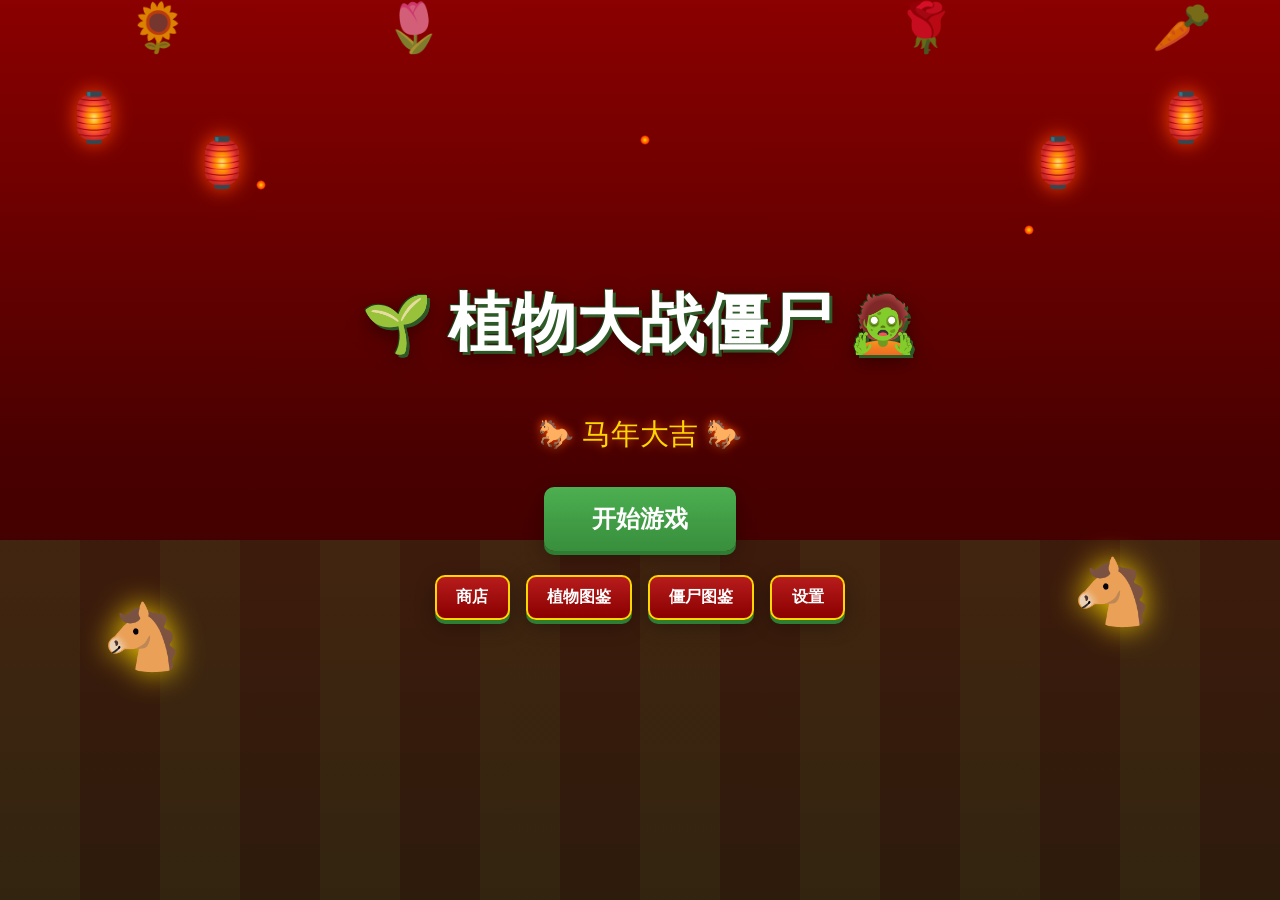
<file: index.html>
<!DOCTYPE html>
<html lang="zh-CN">
<head>
    <meta charset="UTF-8">
    <meta name="viewport" content="width=device-width, initial-scale=1.0">
    <title>植物大战僵尸</title>
    <link rel="stylesheet" href="css/style.css">
</head>
<body>
    <div id="game-container">
        <!-- 菜单界面 -->
        <div id="menu-screen" class="screen active">
            <div class="menu-background">
                <div class="lawn-pattern"></div>
                <div class="fireworks">
                    <div class="firework" style="left: 20%; top: 20%;"></div>
                    <div class="firework" style="left: 50%; top: 15%;"></div>
                    <div class="firework" style="left: 80%; top: 25%;"></div>
                </div>
                <div class="lanterns">
                    <div class="lantern" style="left: 5%; top: 10%;">🏮</div>
                    <div class="lantern" style="left: 15%; top: 15%;">🏮</div>
                    <div class="lantern" style="right: 15%; top: 15%;">🏮</div>
                    <div class="lantern" style="right: 5%; top: 10%;">🏮</div>
                </div>
                <div class="paper-cuttings">
                    <div class="paper-cutting" style="left: 8%; bottom: 25%;">🐴</div>
                    <div class="paper-cutting" style="right: 10%; bottom: 30%;">🐴</div>
                </div>
            </div>
            <div class="menu-content">
                <h1 class="game-title">
                    <span class="title-plant">🌱</span>
                    植物大战僵尸
                    <span class="title-zombie">🧟</span>
                </h1>
                <div class="year-badge">🐎 马年大吉 🐎</div>
                <div class="menu-plants">
                    <div class="floating-plant" style="left: 10%;">🌻</div>
                    <div class="floating-plant" style="left: 30%; animation-delay: -2s;">🌷</div>
                    <div class="floating-plant" style="left: 70%; animation-delay: -4s;">🌹</div>
                    <div class="floating-plant" style="left: 90%; animation-delay: -1s;">🥕</div>
                </div>
                <button id="start-btn" class="menu-btn">开始游戏</button>
                <div class="menu-buttons">
                    <button id="shop-btn" class="menu-btn secondary-btn">商店</button>
                    <button id="plant-book-btn" class="menu-btn secondary-btn">植物图鉴</button>
                    <button id="zombie-book-btn" class="menu-btn secondary-btn">僵尸图鉴</button>
                    <button id="settings-btn" class="menu-btn secondary-btn">设置</button>
                </div>
            </div>
        </div>

        <!-- 关卡选择界面 -->
        <div id="level-screen" class="screen">
            <div class="level-background">
                <div class="lawn-pattern"></div>
            </div>
            <div class="level-content">
                <h2 class="level-title">选择关卡</h2>
                <div class="level-cards">
                    <div class="level-card" data-level="1">
                        <div class="level-number">1</div>
                        <div class="level-name">草地初战</div>
                        <div class="level-difficulty easy">简单</div>
                        <div class="level-info">
                            <p>白天场景</p>
                            <p>5波 × 5只</p>
                        </div>
                    </div>
                    <div class="level-card" data-level="2">
                        <div class="level-number">2</div>
                        <div class="level-name">迷雾之夜</div>
                        <div class="level-difficulty medium">中等</div>
                        <div class="level-info">
                            <p>夜晚 + 迷雾</p>
                            <p>7波 × 6只</p>
                        </div>
                    </div>
                    <div class="level-card" data-level="3">
                        <div class="level-number">3</div>
                        <div class="level-name">倾斜屋顶</div>
                        <div class="level-difficulty hard">困难</div>
                        <div class="level-info">
                            <p>屋顶场景</p>
                            <p>9波 × 8只</p>
                        </div>
                    </div>
                </div>
                <button id="back-to-menu" class="menu-btn back-btn">返回菜单</button>
            </div>
        </div>

        <!-- 游戏界面 -->
        <div id="game-screen" class="screen">
            <!-- 顶部状态栏 -->
            <div class="game-header">
                <div class="sun-counter">
                    <span class="sun-icon">☀️</span>
                    <span id="sun-amount">50</span>
                </div>
                <div class="wave-info">
                    <span>波次: </span>
                    <span id="current-wave">1</span> / <span id="total-waves">3</span>
                </div>
                <div class="score-info">
                    <span>分数: </span>
                    <span id="score">0</span>
                </div>
                <button id="back-to-level" class="small-btn">退出</button>
            </div>

            <!-- 植物选择栏 -->
            <div class="plant-selection">
                <div class="plant-card" data-plant="peashooter" data-cost="100">
                    <div class="plant-emoji">🫛</div>
                    <div class="plant-name">豌豆射手</div>
                    <div class="plant-cost">100 ☀️</div>
                </div>
                <div class="plant-card" data-plant="sunflower" data-cost="50">
                    <div class="plant-emoji">🌻</div>
                    <div class="plant-name">向日葵</div>
                    <div class="plant-cost">50 ☀️</div>
                </div>
                <div class="plant-card" data-plant="wallnut" data-cost="50">
                    <div class="plant-emoji">🥜</div>
                    <div class="plant-name">坚果墙</div>
                    <div class="plant-cost">50 ☀️</div>
                </div>
                <div class="plant-card" data-plant="potatomine" data-cost="25">
                    <div class="plant-emoji">💣</div>
                    <div class="plant-name">土豆地雷</div>
                    <div class="plant-cost">25 ☀️</div>
                </div>
                <div class="plant-card" data-plant="jalapeno" data-cost="125">
                    <div class="plant-emoji">🌶️</div>
                    <div class="plant-name">火爆辣椒</div>
                    <div class="plant-cost">125 ☀️</div>
                </div>
                <div class="plant-card" data-plant="cherrybomb" data-cost="150">
                    <div class="plant-emoji">🍒</div>
                    <div class="plant-name">樱桃炸弹</div>
                    <div class="plant-cost">150 ☀️</div>
                </div>
                <div class="plant-card" data-plant="snowpea" data-cost="175">
                    <div class="plant-emoji">🥦</div>
                    <div class="plant-name">寒冰射手</div>
                    <div class="plant-cost">175 ☀️</div>
                </div>
            </div>

            <!-- 游戏草坪 -->
            <div class="game-lawn">
                <div class="lawn-grid" id="lawn-grid">
                    <!-- 5行9列的格子 -->
                </div>
            </div>

            <!-- 游戏元素层 -->
            <div id="game-elements">
                <!-- 植物、僵尸、子弹将在这里动态生成 -->
            </div>

            <!-- 阳光元素容器 -->
            <div id="sun-elements">
                <!-- 掉落的阳光 -->
            </div>
        </div>

        <!-- 游戏结束界面 -->
        <div id="gameover-screen" class="screen">
            <div class="gameover-content">
                <div class="gameover-icon">💀</div>
                <h2 class="gameover-title">僵尸吃掉了你的脑子!</h2>
                <div class="final-score">
                    <span>最终分数: </span>
                    <span id="final-score">0</span>
                </div>
                <div class="gameover-buttons">
                    <button id="retry-btn" class="menu-btn">重新开始</button>
                    <button id="gameover-menu-btn" class="menu-btn">返回菜单</button>
                </div>
            </div>
        </div>

        <!-- 胜利界面 -->
        <div id="victory-screen" class="screen">
            <div class="victory-content">
                <div class="victory-icon">🏆</div>
                <h2 class="victory-title">恭喜过关!</h2>
                <div class="final-score">
                    <span>最终分数: </span>
                    <span id="victory-score">0</span>
                </div>
                <div class="victory-buttons">
                    <button id="victory-retry-btn" class="menu-btn">再玩一次</button>
                    <button id="victory-menu-btn" class="menu-btn">返回菜单</button>
                </div>
            </div>
        </div>
    </div>

    <script src="js/level.js"></script>
    <script src="js/plant.js"></script>
    <script src="js/zombie.js"></script>
    <script src="js/bullet.js"></script>
    <script src="js/game.js"></script>
</body>
</html>
</file>
<file: css/style.css>
* {
    margin: 0;
    padding: 0;
    box-sizing: border-box;
}

body {
    font-family: 'Segoe UI', Tahoma, Geneva, Verdana, sans-serif;
    background: #1a1a2e;
    overflow: hidden;
    user-select: none;
}

#game-container {
    width: 100vw;
    height: 100vh;
    position: relative;
}

.screen {
    position: absolute;
    top: 0;
    left: 0;
    width: 100%;
    height: 100%;
    display: none;
    flex-direction: column;
}

.screen.active {
    display: flex;
}

/* 菜单界面样式 */
#menu-screen {
    background: linear-gradient(180deg, #8B0000 0%, #4A0000 50%, #2d0000 100%);
}

.menu-background {
    position: absolute;
    top: 0;
    left: 0;
    width: 100%;
    height: 100%;
    overflow: hidden;
}

.lawn-pattern {
    position: absolute;
    bottom: 0;
    left: 0;
    width: 100%;
    height: 40%;
    background: repeating-linear-gradient(
        90deg,
        #3d7a35 0px,
        #3d7a35 80px,
        #2d5a27 80px,
        #2d5a27 160px
    );
    opacity: 0.3;
}

.fireworks {
    position: absolute;
    width: 100%;
    height: 100%;
    pointer-events: none;
}

.firework {
    position: absolute;
    width: 10px;
    height: 10px;
    background: radial-gradient(circle, #FFD700 0%, #FF4500 50%, transparent 70%);
    border-radius: 50%;
    animation: firework 2s ease-out infinite;
}

@keyframes firework {
    0% { transform: scale(0); opacity: 1; }
    50% { transform: scale(3); opacity: 0.8; }
    100% { transform: scale(5); opacity: 0; }
}

.firework:nth-child(2) { animation-delay: -0.7s; }
.firework:nth-child(3) { animation-delay: -1.4s; }

.lanterns {
    position: absolute;
    width: 100%;
    height: 100%;
    pointer-events: none;
}

.lantern {
    position: absolute;
    font-size: 3rem;
    animation: lanternGlow 1.5s ease-in-out infinite;
    filter: drop-shadow(0 0 10px #FF4500);
}

@keyframes lanternGlow {
    0%, 100% { transform: scale(1); filter: drop-shadow(0 0 10px #FF4500); }
    50% { transform: scale(1.1); filter: drop-shadow(0 0 20px #FFD700); }
}

.lantern:nth-child(2) { animation-delay: -0.5s; }
.lantern:nth-child(3) { animation-delay: -1s; }
.lantern:nth-child(4) { animation-delay: -0.3s; }

.paper-cuttings {
    position: absolute;
    width: 100%;
    height: 100%;
    pointer-events: none;
}

.paper-cutting {
    position: absolute;
    font-size: 4rem;
    opacity: 0.9;
    animation: paperFloat 4s ease-in-out infinite;
    filter: drop-shadow(0 0 15px #FFD700);
}

@keyframes paperFloat {
    0%, 100% { transform: translateY(0) rotate(0deg); }
    50% { transform: translateY(-15px) rotate(5deg); }
}

.menu-content {
    position: relative;
    z-index: 10;
    display: flex;
    flex-direction: column;
    align-items: center;
    justify-content: center;
    height: 100%;
}

.game-title {
    font-size: 4rem;
    color: #fff;
    text-shadow: 
        3px 3px 0 #2d5a27,
        -1px -1px 0 #1e3d1a,
        0 6px 20px rgba(0,0,0,0.5);
    margin-bottom: 3rem;
    display: flex;
    align-items: center;
    gap: 1rem;
}

.title-plant, .title-zombie {
    font-size: 3.5rem;
    animation: bounce 2s ease-in-out infinite;
}

.title-zombie {
    animation-delay: -1s;
}

@keyframes bounce {
    0%, 100% { transform: translateY(0); }
    50% { transform: translateY(-15px); }
}

.menu-plants {
    position: absolute;
    width: 100%;
    height: 100%;
    pointer-events: none;
}

.floating-plant {
    position: absolute;
    font-size: 3rem;
    animation: float 6s ease-in-out infinite;
    opacity: 0.7;
}

@keyframes float {
    0%, 100% { transform: translateY(0) rotate(0deg); }
    25% { transform: translateY(-20px) rotate(5deg); }
    75% { transform: translateY(20px) rotate(-5deg); }
}

.menu-btn {
    padding: 1rem 3rem;
    font-size: 1.5rem;
    background: linear-gradient(180deg, #4CAF50 0%, #388E3C 100%);
    color: white;
    border: none;
    border-radius: 10px;
    cursor: pointer;
    transition: all 0.3s ease;
    box-shadow: 0 4px 0 #2E7D32, 0 6px 20px rgba(0,0,0,0.3);
    font-weight: bold;
}

.menu-btn:hover {
    transform: translateY(-2px);
    box-shadow: 0 6px 0 #2E7D32, 0 8px 25px rgba(0,0,0,0.4);
}

.menu-btn:active {
    transform: translateY(2px);
    box-shadow: 0 2px 0 #2E7D32;
}

.back-btn {
    margin-top: 2rem;
    background: linear-gradient(180deg, #757575 0%, #616161 100%);
    box-shadow: 0 4px 0 #424242, 0 6px 20px rgba(0,0,0,0.3);
}

.year-badge {
    font-size: 1.8rem;
    color: #FFD700;
    text-shadow: 0 0 10px #FF4500, 0 2px 4px rgba(0,0,0,0.5);
    margin-bottom: 2rem;
    animation: badgePulse 2s ease-in-out infinite;
}

@keyframes badgePulse {
    0%, 100% { transform: scale(1); }
    50% { transform: scale(1.05); }
}

.menu-buttons {
    display: flex;
    gap: 1rem;
    margin-top: 1.5rem;
    flex-wrap: wrap;
    justify-content: center;
}

.secondary-btn {
    padding: 0.6rem 1.2rem;
    font-size: 1rem;
    background: linear-gradient(180deg, #B71C1C 0%, #8B0000 100%);
    border: 2px solid #FFD700;
}

/* 关卡选择界面 */
#level-screen {
    background: linear-gradient(180deg, #1a237e 0%, #0d1442 100%);
}

.level-background {
    position: absolute;
    top: 0;
    left: 0;
    width: 100%;
    height: 100%;
    overflow: hidden;
}

.level-content {
    position: relative;
    z-index: 10;
    display: flex;
    flex-direction: column;
    align-items: center;
    justify-content: center;
    height: 100%;
    padding: 2rem;
}

.level-title {
    font-size: 3rem;
    color: #fff;
    margin-bottom: 3rem;
    text-shadow: 0 4px 10px rgba(0,0,0,0.5);
}

.level-cards {
    display: flex;
    gap: 2rem;
    flex-wrap: wrap;
    justify-content: center;
}

.level-card {
    background: linear-gradient(180deg, #424242 0%, #212121 100%);
    border-radius: 15px;
    padding: 2rem;
    width: 250px;
    text-align: center;
    cursor: pointer;
    transition: all 0.3s ease;
    border: 3px solid #616161;
    box-shadow: 0 8px 30px rgba(0,0,0,0.4);
}

.level-card:hover {
    transform: translateY(-10px);
    border-color: #FFC107;
    box-shadow: 0 12px 40px rgba(255,193,7,0.3);
}

.level-number {
    font-size: 3rem;
    font-weight: bold;
    color: #FFC107;
    margin-bottom: 0.5rem;
}

.level-name {
    font-size: 1.5rem;
    color: #fff;
    margin-bottom: 0.5rem;
}

.level-difficulty {
    padding: 0.3rem 1rem;
    border-radius: 20px;
    display: inline-block;
    font-weight: bold;
    margin-bottom: 1rem;
}

.level-difficulty.easy {
    background: #4CAF50;
    color: white;
}

.level-difficulty.medium {
    background: #FF9800;
    color: white;
}

.level-difficulty.hard {
    background: #f44336;
    color: white;
}

.level-info {
    color: #9e9e9e;
    font-size: 0.9rem;
}

.level-info p {
    margin: 0.3rem 0;
}

/* 游戏界面 */
#game-screen {
    background: #87CEEB;
}

#game-screen.night {
    background: #1a1a3d;
}

#game-screen.fog::after {
    content: '';
    position: absolute;
    top: 160px;
    right: 0;
    width: 40%;
    height: calc(100% - 160px);
    background: linear-gradient(90deg, rgba(100,100,100,0.8) 0%, rgba(50,50,50,0.6) 100%);
    pointer-events: none;
    z-index: 5;
}

.game-header {
    height: 60px;
    background: linear-gradient(180deg, #5D4037 0%, #3E2723 100%);
    display: flex;
    align-items: center;
    justify-content: space-between;
    padding: 0 2rem;
    box-shadow: 0 4px 10px rgba(0,0,0,0.3);
    z-index: 100;
}

.sun-counter {
    display: flex;
    align-items: center;
    gap: 0.5rem;
    background: rgba(0,0,0,0.3);
    padding: 0.5rem 1rem;
    border-radius: 25px;
}

.sun-icon {
    font-size: 1.5rem;
    animation: spin 10s linear infinite;
}

@keyframes spin {
    from { transform: rotate(0deg); }
    to { transform: rotate(360deg); }
}

#sun-amount {
    font-size: 1.5rem;
    color: #FFD54F;
    font-weight: bold;
}

.wave-info, .score-info {
    color: white;
    font-size: 1.2rem;
    font-weight: bold;
    text-shadow: 1px 1px 2px rgba(0,0,0,0.5);
}

.small-btn {
    padding: 0.5rem 1rem;
    font-size: 1rem;
    background: #f44336;
    color: white;
    border: none;
    border-radius: 5px;
    cursor: pointer;
    transition: all 0.2s;
}

.small-btn:hover {
    background: #d32f2f;
}

/* 植物选择栏 */
.plant-selection {
    height: 100px;
    background: linear-gradient(180deg, #795548 0%, #5D4037 100%);
    display: flex;
    align-items: center;
    justify-content: center;
    gap: 1rem;
    padding: 0.5rem;
    box-shadow: 0 4px 10px rgba(0,0,0,0.3);
    z-index: 100;
}

.plant-card {
    background: linear-gradient(180deg, #A5D6A7 0%, #81C784 100%);
    border-radius: 10px;
    padding: 0.5rem;
    width: 90px;
    text-align: center;
    cursor: pointer;
    transition: all 0.2s ease;
    border: 3px solid #4CAF50;
}

.plant-card:hover {
    transform: scale(1.05);
    box-shadow: 0 4px 15px rgba(76,175,80,0.4);
}

.plant-card.selected {
    border-color: #FFC107;
    box-shadow: 0 0 15px rgba(255,193,7,0.6);
    animation: pulse 1s infinite;
}

.plant-card.disabled {
    opacity: 0.5;
    cursor: not-allowed;
}

@keyframes pulse {
    0%, 100% { box-shadow: 0 0 15px rgba(255,193,7,0.6); }
    50% { box-shadow: 0 0 25px rgba(255,193,7,0.8); }
}

.plant-emoji {
    font-size: 2rem;
}

.plant-name {
    font-size: 0.7rem;
    color: #1B5E20;
    font-weight: bold;
    margin-top: 0.2rem;
}

.plant-cost {
    font-size: 0.65rem;
    color: #388E3C;
}

/* 游戏草坪 */
.game-lawn {
    flex: 1;
    position: relative;
    background: linear-gradient(180deg, #4CAF50 0%, #388E3C 50%, #2E7D32 100%);
    overflow: hidden;
}

.lawn-grid {
    display: grid;
    grid-template-columns: repeat(9, 1fr);
    grid-template-rows: repeat(5, 1fr);
    width: 100%;
    height: 100%;
    position: relative;
}

.lawn-cell {
    border: 1px solid rgba(0,0,0,0.1);
    position: relative;
    cursor: pointer;
    transition: background 0.2s;
}

.lawn-cell:hover {
    background: rgba(255,255,255,0.2);
}

.lawn-cell.has-plant {
    cursor: default;
}

.lawn-cell.has-plant:hover {
    background: transparent;
}

/* 游戏元素样式 */
#game-elements {
    position: absolute;
    top: 0;
    left: 0;
    width: 100%;
    height: calc(100% - 160px);
    pointer-events: none;
    top: 160px;
}

.game-element {
    position: absolute;
    display: flex;
    align-items: center;
    justify-content: center;
    font-size: 2.5rem;
    transition: left 0.1s linear;
}

.game-element.plant {
    z-index: 10;
}

.game-element.zombie {
    z-index: 20;
}

.game-element.bullet {
    z-index: 15;
    font-size: 1.5rem;
}

.game-element.sun {
    z-index: 30;
    cursor: pointer;
    pointer-events: auto;
    animation: sunBounce 1s ease-in-out infinite;
    font-size: 2rem;
}

@keyframes sunBounce {
    0%, 100% { transform: scale(1); }
    50% { transform: scale(1.1); }
}

.game-element.sun.collected {
    animation: collectSun 0.5s forwards;
}

@keyframes collectSun {
    to {
        opacity: 0;
        transform: scale(0.5) translateY(-50px);
    }
}

.zombie.eating {
    animation: zombieEat 0.3s steps(2) infinite;
}

.zombie.slowed {
    filter: hue-rotate(180deg) brightness(1.2);
    animation: zombieSlow 0.5s steps(2) infinite;
}

@keyframes zombieSlow {
    0% { transform: translateX(0); }
    50% { transform: translateX(-2px); }
}

@keyframes zombieEat {
    0% { transform: scale(1); }
    50% { transform: scale(1.1); }
}

.health-bar {
    position: absolute;
    top: -10px;
    left: 50%;
    transform: translateX(-50%);
    width: 40px;
    height: 6px;
    background: #f44336;
    border-radius: 3px;
    overflow: hidden;
    z-index: 25;
}

.health-bar-inner {
    height: 100%;
    background: #4CAF50;
    transition: width 0.2s;
}

.zombie.dying {
    animation: zombieDie 1s forwards;
}

@keyframes zombieDie {
    to {
        opacity: 0;
        transform: scale(0.5) rotate(180deg);
    }
}

.plant.spawning {
    animation: plantSpawn 0.5s ease-out;
}

@keyframes plantSpawn {
    0% { transform: scale(0); }
    50% { transform: scale(1.2); }
    100% { transform: scale(1); }
}

.plant.dying {
    animation: plantDie 0.5s forwards;
}

@keyframes plantDie {
    to {
        opacity: 0;
        transform: scale(0);
    }
}

/* 游戏结束界面 */
#gameover-screen {
    background: rgba(0,0,0,0.9);
    justify-content: center;
    align-items: center;
}

.gameover-content {
    text-align: center;
}

.gameover-icon {
    font-size: 8rem;
    margin-bottom: 1rem;
    animation: shake 0.5s ease-in-out infinite;
}

@keyframes shake {
    0%, 100% { transform: translateX(0); }
    25% { transform: translateX(-10px); }
    75% { transform: translateX(10px); }
}

.gameover-title {
    font-size: 3rem;
    color: #f44336;
    margin-bottom: 2rem;
    text-shadow: 0 4px 10px rgba(244,67,54,0.5);
}

.final-score {
    font-size: 2rem;
    color: #fff;
    margin-bottom: 2rem;
}

.gameover-buttons, .victory-buttons {
    display: flex;
    gap: 1rem;
    justify-content: center;
}

/* 胜利界面 */
#victory-screen {
    background: linear-gradient(180deg, #FFD54F 0%, #FF8F00 100%);
    justify-content: center;
    align-items: center;
}

.victory-content {
    text-align: center;
    background: rgba(255,255,255,0.9);
    padding: 3rem;
    border-radius: 20px;
    box-shadow: 0 10px 40px rgba(0,0,0,0.3);
}

.victory-icon {
    font-size: 8rem;
    animation: trophyBounce 1s ease-in-out infinite;
}

@keyframes trophyBounce {
    0%, 100% { transform: translateY(0) rotate(0deg); }
    50% { transform: translateY(-20px) rotate(5deg); }
}

.victory-title {
    font-size: 3rem;
    color: #FF8F00;
    margin-bottom: 2rem;
}

#victory-score {
    color: #E65100;
}

/* 响应式调整 */
@media (max-width: 900px) {
    .game-title {
        font-size: 2.5rem;
    }
    
    .level-cards {
        flex-direction: column;
    }
    
    .level-card {
        width: 100%;
        max-width: 300px;
    }
}
</file>
